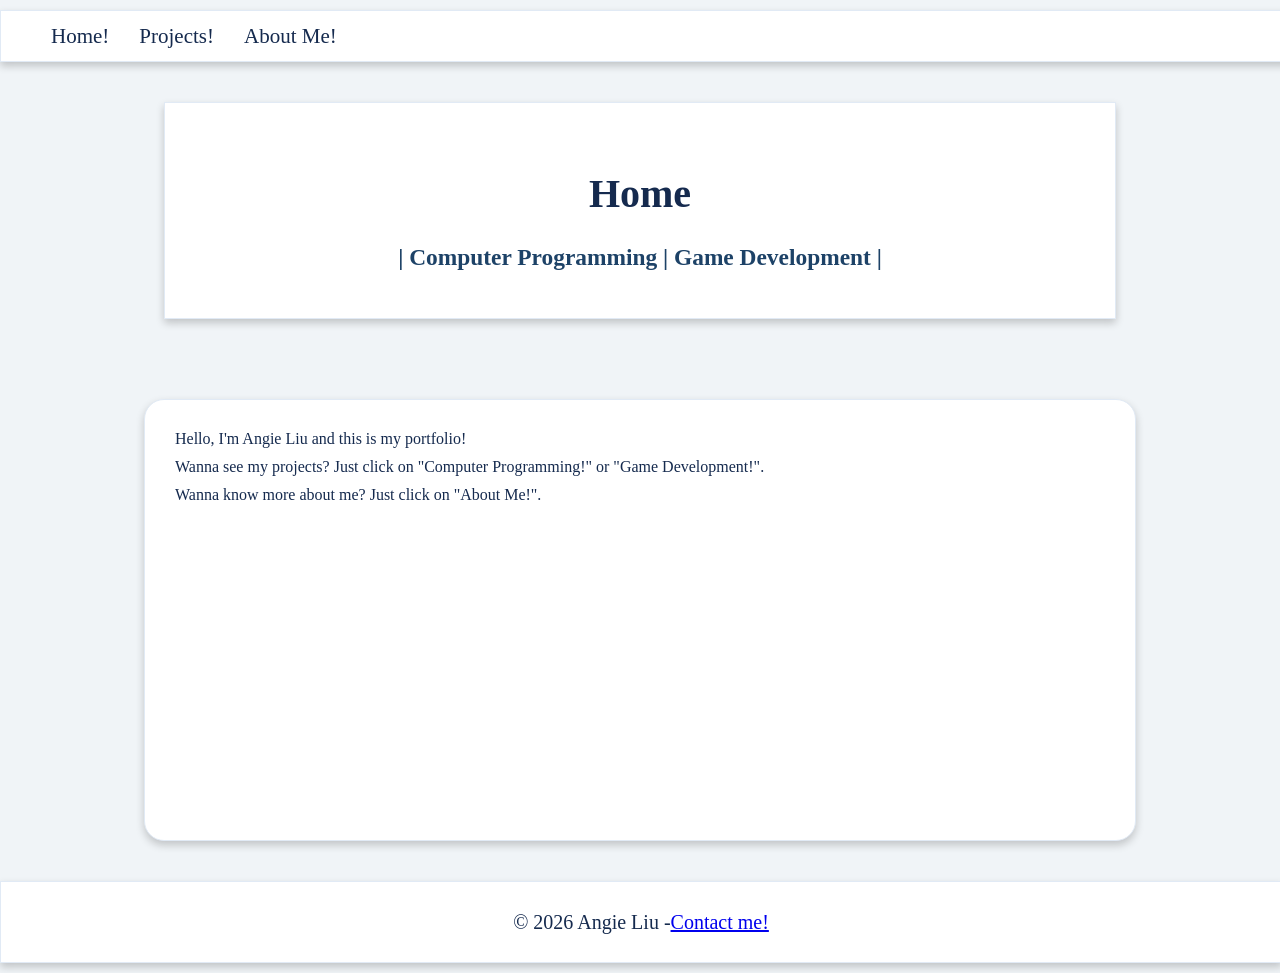
<file: index.html>
<!-- This is your PageVis webpage design. Edit the HTML below to customize. -->
    <!-- Generated by PageVis (https://kappter.github.io/PageVis/) -->
<!DOCTYPE html>
<html lang="en">
<head>
    <!-- Meta tags and styles for the page -->
    <meta charset="UTF-8">
    <meta name="viewport" content="width=device-width, initial-scale=1.0">
    <link rel="stylesheet" href="styles.css">
    <title>Angie Liu - Compgramming</title>
</head>
<body>
    <!-- <nav> for navigation links (edit or add <a> tags) -->
    <nav>
        <a href="index.html">Home!</a>
        <a href="programming.html">Projects!</a>
        <a href="aboutme.html">About Me!</a>
    </nav>

    <div class="title-container"> 
        <h1><strong>Home</strong></h1>
        <h3><strong>| Computer Programming | Game Development |</strong></h3>
    </div>

    <!-- Main container for your webpage -->
    <div class="page-container2">        
        <!-- <main> for main content. Replace or add text, images, lists, etc. -->
        <main>
            <p>Hello, I'm Angie Liu and this is my portfolio!</p>
            <p>Wanna see my projects? Just click on "Computer Programming!" or "Game Development!".</p>
            <p>Wanna know more about me? Just click on "About Me!".</p>
        </main>
    </div>
    
    <!-- <footer> for copyright or contact info (edit the text) -->
    <footer>
        <p>© 2026 Angie Liu - </p>
        <p><a href="mailto:liuangie166@gmail.com"> Contact me!</a></p>
    </footer>
</body>
</html>
</file>
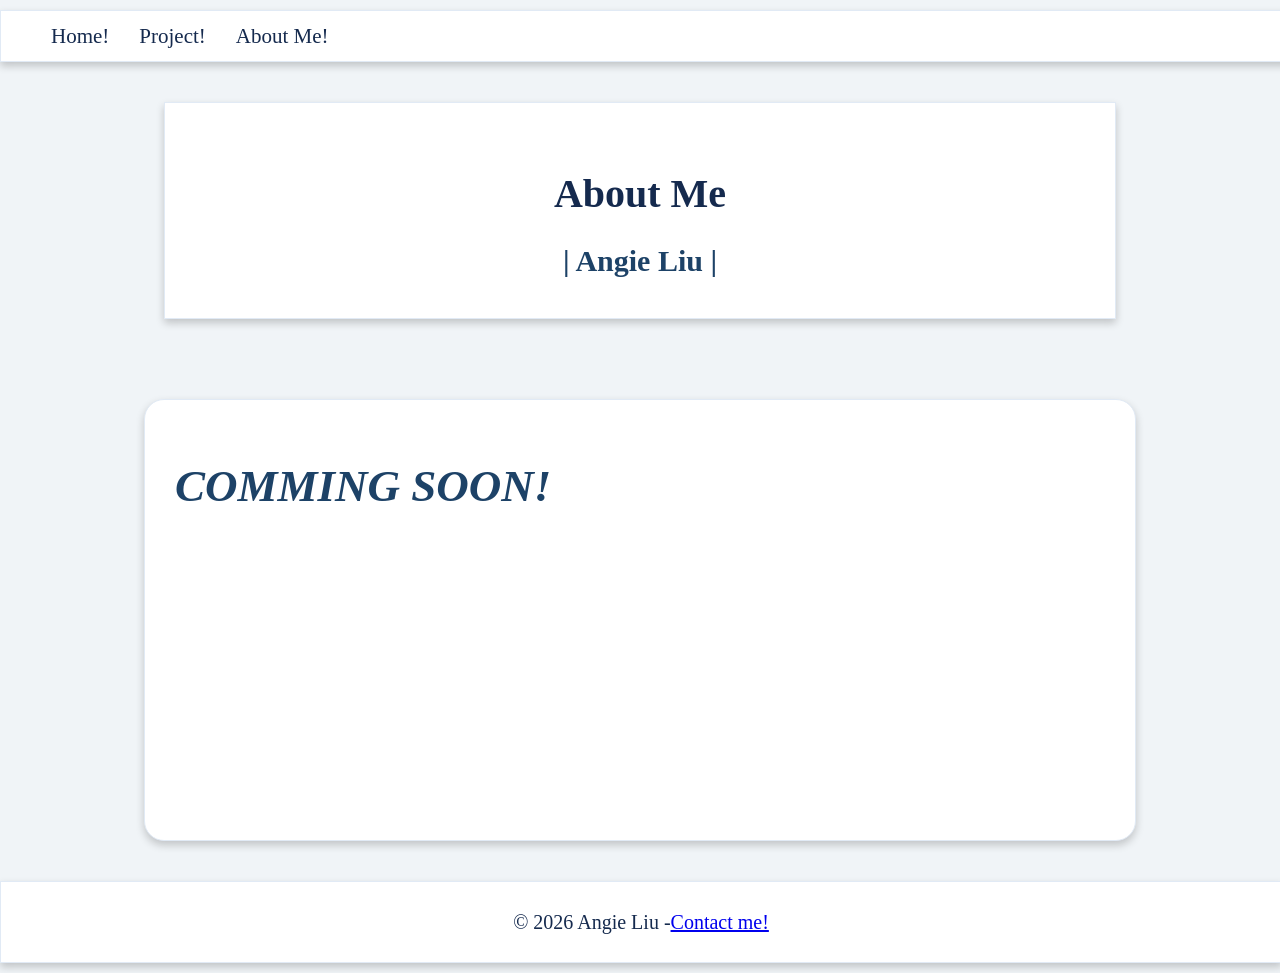
<file: aboutme.html>
<!-- This is your PageVis webpage design. Edit the HTML below to customize. -->
    <!-- Generated by PageVis (https://kappter.github.io/PageVis/) -->
<!DOCTYPE html>
<html lang="en">
<head>
    <!-- Meta tags and styles for the page -->
    <meta charset="UTF-8">
    <meta name="viewport" content="width=device-width, initial-scale=1.0">
    <link rel="stylesheet" href="styles.css">
    <title>Compgramming - About Me</title>
</head>
<body>
    <!-- <nav> for navigation links (edit or add <a> tags) -->
    <nav>
         <a href="index.html">Home!</a>
        <a href="programming.html">Project!</a>
        <a href="aboutme.html">About Me!</a>
    </nav>

    <div class="title-container">
        <h1><strong>About Me</strong></h1>
        <h2><strong>| Angie Liu |</strong></h2>
    </div>
    
    <!-- Main container for your webpage -->
    <div class="page-container2">
        <!-- <main> for main content. Replace or add text, images, lists, etc. -->
        <main>
            <h1><strong><em>COMMING SOON!</em></strong></h1>
        </main>
        
    </div>
    <!-- <footer> for copyright or contact info (edit the text) -->
    <footer>
         <p>© 2026 Angie Liu - </p>
         <p><a href="mailto:liuangie166@gmail.com"> Contact me!</a></p>
    </footer>
</body>
</html>
</file>
<file: styles.css>
body {
      /* Sets the page background and layout */
      font-family: 'Inter', Garamond, serif;
      background-color: #f0f4f7;
      margin: 0;
      padding: 10px 0;
      display: flex;
      flex-direction: column;
      min-height: 100vh;
    }

    img {
    /*Styles all images */
        border-radius: 20px;
        border: 2px solid #e1eaf5;
        box-shadow: 0 4px 8px rgba(0, 0, 0, 0.2);
    }

    .title-container {
    /*Container for the title of page */
        background-color: #fff;
        box-shadow: 0 4px 8px rgba(0, 0, 0, 0.2);
        border: 1.5px solid #e1eaf5;
        width: 950px; height: 175px;
        font-size: 20px;
        overflow: hidden;
        position: relative;
        margin: 40px auto;
        align-items: center;
        justify-content: center;
        text-align: center;
        padding-top: 40px;
        color: #152a4e;
    }

    .title-container h2, .title-container h3 {
        color: #1d4267;
    }

    .page-container1 {
      /*Container for certifications */
      background-color: #fff;
      color: #152a4e;
      border-radius: 20px;
      border: 1.5px solid #e1eaf5;
      box-shadow: 0 4px 8px rgba(0, 0, 0, 0.2);
      overflow: hidden;
      position: relative;
      margin: 10px auto;
      width: 950px; height: auto;
      padding: 20px 0 20px 20px;
    }

    .page-container1 h1 {
        color: #1d4267;
    }

    .page-container1 h3 {
        color: #2d749e;
    }

    .page-container1 img {
    /*Styling certification images */
        width: 350px;
        display: inline-grid;
        grid-template-columns: auto auto auto auto;
        margin: 0 0 40px 75px;
    }

    .page-container2 {
      /* Main container for all sections */
      background-color: #fff;
      color: #152a4e;
      border-radius: 20px;
      padding: 20px;
      border: 1.5px solid #e1eaf5;
      box-shadow: 0 4px 8px rgba(0, 0, 0, 0.2);
      overflow: hidden;
      position: relative;
      margin: 40px auto;
      width: 950px; height: auto;
    }

    .page-container2 h1 {
        font-size: 45px;
        color: #1d4267;
    }

    .page-container2 h2 {
        font-size: 30px;
        color: #1d4267;
    }

    .page-container2 h3, .page-container2 h4, .page-container2 h6 {
        color: #2d749e;
    }

    nav {
      /* Styles the navigation bar */
      box-shadow: 0 4px 8px rgba(0, 0, 0, 0.2);
      border: 1.5px solid #e1eaf5;
      height: 50px;
      width: 100%;
      background-color: #fff;
      display: flex;
      align-items: center;
      padding-left: 50px;
      gap: 30px;
    }
    nav a {
      /* Styles navigation links */
      color: #152a4e;
      text-decoration: none;
      text-align: left;
      font-size: 21px;
    }
    nav a:hover {
      /* Hover effect for navigation links */
      color: #2d749e;
      text-decoration: underline;
    }
    main {
      /* Styles the main content area */
      height: auto;
      min-height: 400px;
      background-color: #fff;
      padding: 10px;
      box-sizing: border-box;
    }
    main p, main h2, main ul {
      /* Styles content text and lists */
      margin: 0 0 10px 0;
      font-size: 16px;
      color: #152a4e;
    }
    main img {
      /* Styles content images */
      max-width: 100%;
      height: auto;
      display: block;
    }
    main ul {
      /* Styles content lists */
      padding-left: 20px;
    }
    footer {
      /* Styles the footer section */
      height: 20%;
      width: 100%;
      box-shadow: 0 4px 8px rgba(0, 0, 0, 0.2);
      border: 1.5px solid #e1eaf5;
      min-height: 80px;
      background-color: #fff;
      display: flex;
      align-items: center;
      justify-content: center;
    }
    footer p {
      /* Styles footer text */
      margin: 0;
      font-size: 20px;
      color: #152a4e;
    }
</file>
